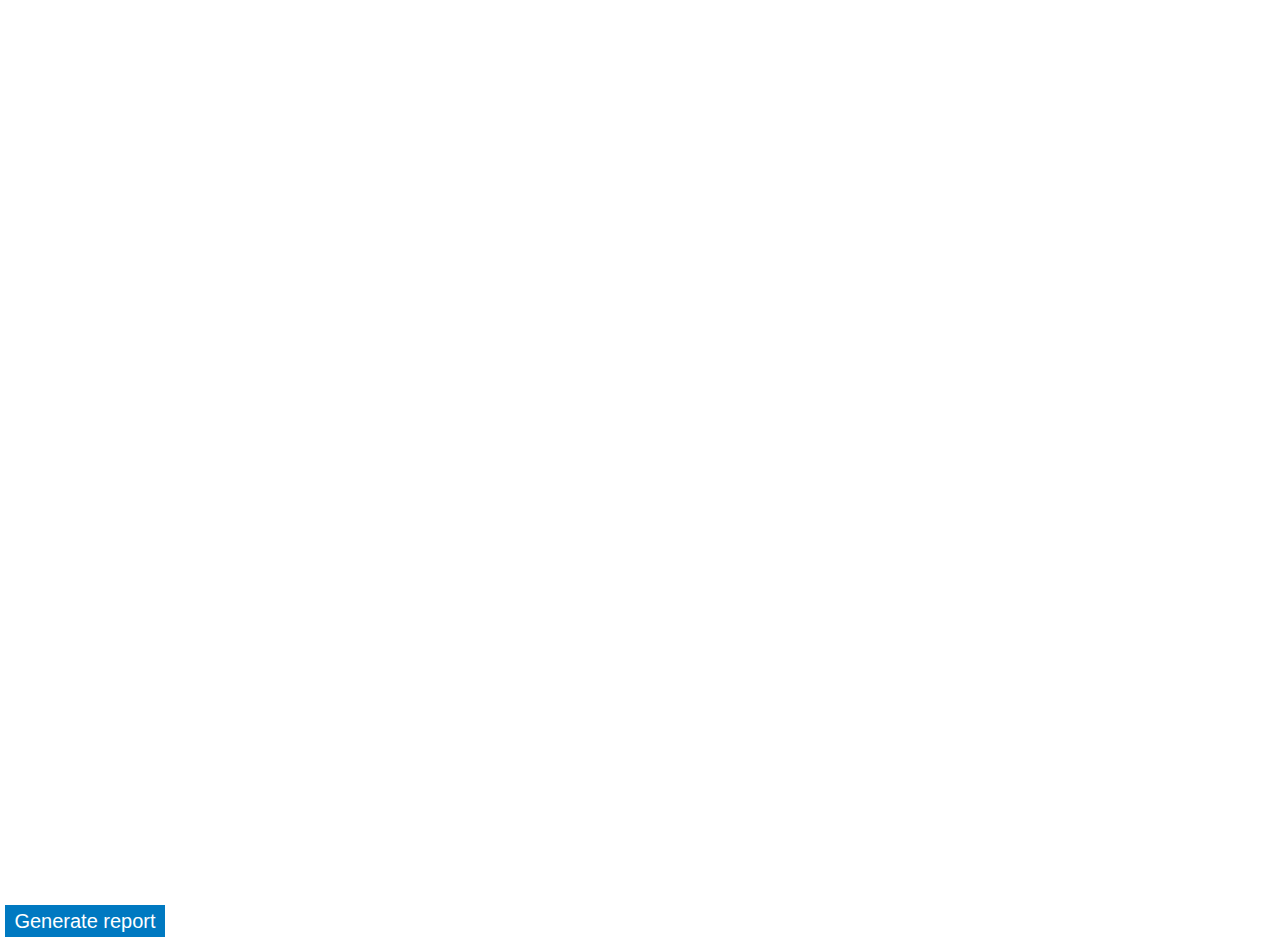
<file: index.htm>
<!DOCTYPE html>
<html> 
 <head>
  <meta charset="utf-8" />
  <meta name="viewport" content="initial-scale=1,maximum-scale=1,user-scalable=no" />
  <title>Generate Report</title>

  <link rel="stylesheet" href="https://js.arcgis.com/4.21/esri/themes/light/main.css" />
  <link href="main.css" rel="stylesheet" type="text/css" media="screen, projection">

  <script src="https://js.arcgis.com/4.21/"></script>

  <script src="script.js"></script>

</head>


<body class="esri-widget">
    <div id="viewDiv"></div>
    <div class="btns">
      <input type="button" class="print-button" data-id="0" value="Generate report" id="printBtn">
    </div>
  </body>

</html>
</file>
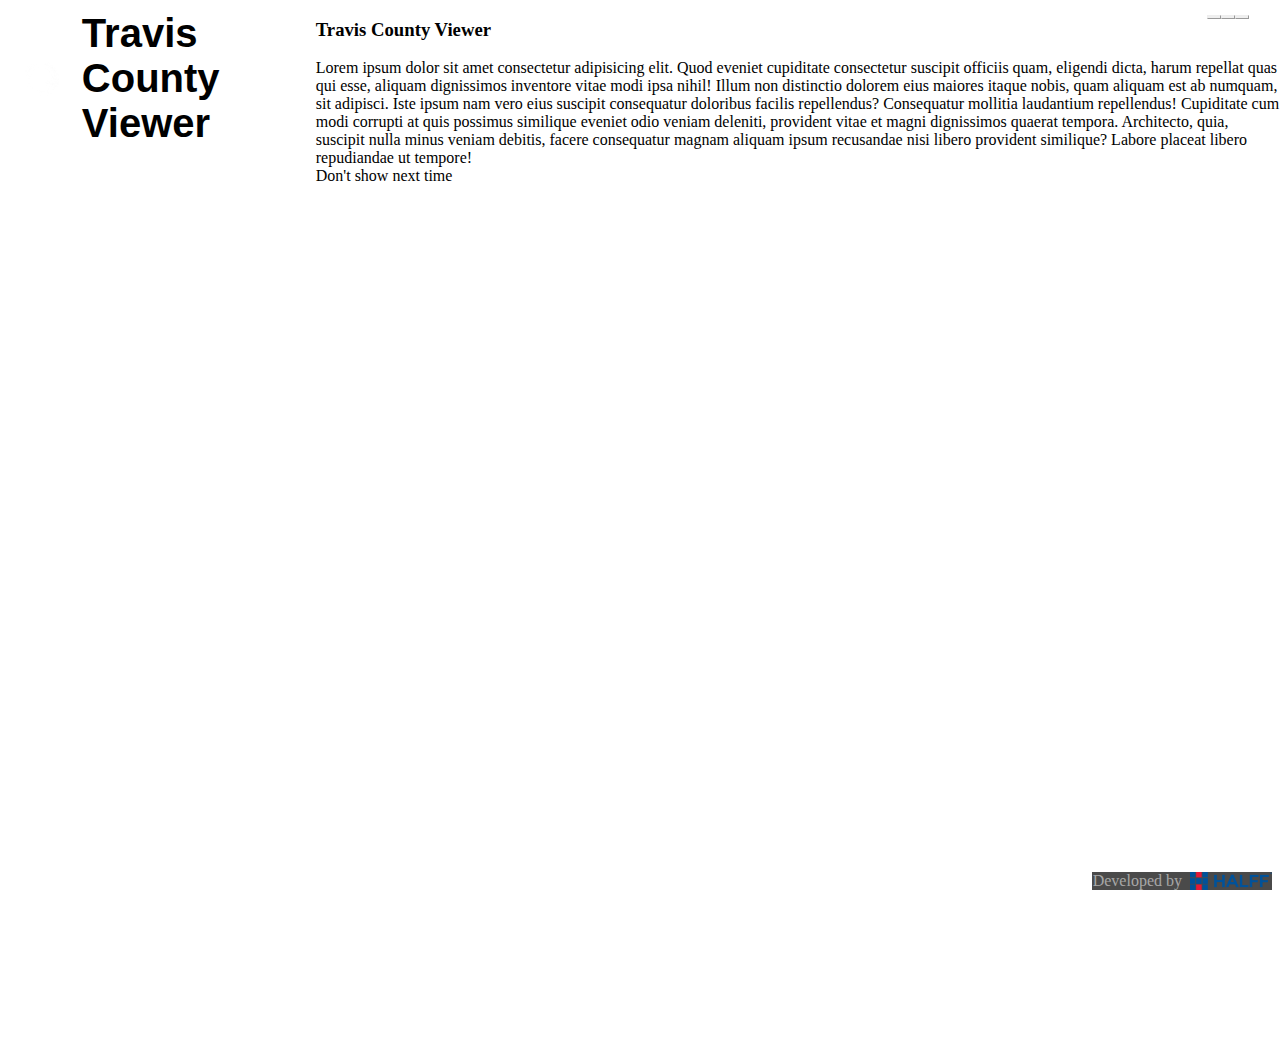
<file: calcite-app/index.htm>
<html>
  <head>
    <meta charset="utf-8" />
    <meta name="viewport" content="initial-scale=1, maximum-scale=1, user-scalable=no"/>
    <title>Travis County Viewer</title>
    <script src="https://js.arcgis.com/calcite-components/1.0.0-beta.94/calcite.esm.js" type="module"></script>
    <script src="https://js.arcgis.com/4.24/"></script>
    <script defer src="./js/main.js"></script>
    <link rel="icon" href="./images/bw_cntyseal_transparent--150x150.png">
    <link rel="stylesheet" href="https://js.arcgis.com/calcite-components/1.0.0-beta.94/calcite.css"/>
    <link id="jsapi-theme-dark" rel="stylesheet" href="https://js.arcgis.com/4.24/esri/themes/dark/main.css"/>
    <link disabled id="jsapi-theme-light" rel="stylesheet" href="https://js.arcgis.com/4.24/esri/themes/light/main.css"/>
    <link rel="stylesheet" href="./css/styles.css">
  </head>

  <body class="calcite-theme-dark">
    <calcite-loader active></calcite-loader>
    <calcite-shell>
      <!--  Header slot  -->
      <div slot="header" id="header">
        <img class="countyLogo" id="countyLogo" src="./images/white county seal transparent background.png" width="50" height="50" style="cursor: pointer;" onclick="window.open('https://www.traviscountytx.gov/tnr', '_blank');">
        <!-- Title -->
        <h2 id="header-title">
          Travis County Viewer
        </h2>
        <!-- Controls -->
        <div id="header-controls">
          <!-- Search Widget -->
          <calcite-label id="search"></calcite-label>
          <!-- Dark Mode Switch -->
          <calcite-label layout="inline" class="label-wrapper" title="Switch theme">
            <calcite-icon icon="moon" scale="s" class="switch-icon"></calcite-icon>
            <calcite-switch></calcite-switch>
            <calcite-icon icon="brightness" scale="s" class="switch-icon"></calcite-icon>
          </calcite-label>
          <!-- Information Modal -->
          <calcite-label class="content-row" expand-disabled="true">
            <calcite-action class="info-modal" id="app-details-action" appearance="solid" scale="l" title="app details..." text="app details" icon="information"></calcite-action>
          </calcite-label>
        </div>
      </div>
      <!-- Left Panel -->
      <calcite-shell-panel class="shell" slot="panel-start">
        <calcite-action-bar slot="action-bar" scale="m">
          <calcite-action data-action-id="layers" icon="layers" text="Layers" scale="l" title="Layers"></calcite-action>
          <calcite-action data-action-id="basemaps" icon="basemap" text="Basemaps" scale="l" title="Basemaps"></calcite-action>
          <calcite-action data-action-id="legend" icon="legend" text="Legend" scale="l" title="Legend"></calcite-action>
          <calcite-action data-action-id="bookmarks" icon="bookmark" text="Bookmarks" scale="l" title="Bookmarks"></calcite-action>
          <calcite-action data-action-id="print" icon="print" text="Print" scale="l" title="Print"></calcite-action>
          <calcite-action data-action-id="information" icon="information" text="Information" scale="l" title="Information"></calcite-action>
        </calcite-action-bar>

        <!-- Map-specific panels (each one provides a div for ArcGIS JavaScript API widgets) -->
        <calcite-panel heading="Layers" data-panel-id="layers">
          <div id="layers-container"></div>
        </calcite-panel>

        <calcite-panel heading="Basemaps" data-panel-id="basemaps" hidden>
          <div id="basemaps-container"></div>
        </calcite-panel>

        <calcite-panel heading="Legend" data-panel-id="legend" hidden>
          <div id="legend-container"></div>
        </calcite-panel>

        <calcite-panel heading="Bookmarks" data-panel-id="bookmarks" hidden>
          <div id="bookmarks-container"></div>
        </calcite-panel>

        <calcite-panel heading="Print" data-panel-id="print" hidden>
          <div id="print-container"></div>
        </calcite-panel>

        <!-- Info panel (populates with info from the web map) -->
        <calcite-panel heading="Information" data-panel-id="information" hidden>
          <div id="info-content">
            <div id="item-description">
              ipsum dolor sit amet consectetur adipisicing elit. Nemo quidem placeat tenetur consequuntur eum fugit, nesciunt, facilis molestias id aut magni totam praesentium recusandae vero at, voluptas saepe deserunt rem?
            </div>
          </div>
        </calcite-panel>
      </calcite-shell-panel>
      <!-- View div -->
      <div class="view-container">
        <div id="viewDiv"></div>
        <div id="toolbar" class="esri-component esri-widget toolbar">
          <button
            id="distance"
            class="esri-widget--button esri-interactive esri-icon-measure-line"
            title="Distance Measurement Tool"
          ></button>
          <button
            id="area"
            class="esri-widget--button esri-interactive esri-icon-measure-area"
            title="Area Measurement Tool"
          ></button>
          <button
            id="clear"
            class="esri-widget--button esri-interactive esri-icon-trash"
            title="Clear Measurements"
          ></button>
        </div>
        <div id="halffLogoDiv" style="cursor: pointer;" onclick="window.open('https://halff.com', '_blank');">
          <span>Developed by&nbsp;&nbsp;</span>
          <img src="./images/Halff_RGB.png" width="82" height="18">
        </div>
      </div>
    </calcite-shell>
    <calcite-modal open id="app-details-modal" color="white" background-color="grey" scale="m" width="m" role="dialog" aria-labelledby="app-modal-title">
      <h3 slot="header" id="app-modal-title" class="application-title">Travis County Viewer</h3>
      <div slot="content" class="application-description">Lorem ipsum dolor sit amet consectetur adipisicing elit. Quod eveniet cupiditate consectetur suscipit officiis quam, eligendi dicta, harum repellat quas qui esse, aliquam dignissimos inventore vitae modi ipsa nihil! Illum non distinctio dolorem eius maiores itaque nobis, quam aliquam est ab numquam, sit adipisci. Iste ipsum nam vero eius suscipit consequatur doloribus facilis repellendus? Consequatur mollitia laudantium repellendus! Cupiditate cum modi corrupti at quis possimus similique eveniet odio veniam deleniti, provident vitae et magni dignissimos quaerat tempora. Architecto, quia, suscipit nulla minus veniam debitis, facere consequatur magnam aliquam ipsum recusandae nisi libero provident similique? Labore placeat libero repudiandae ut tempore!</div>
      <div slot="secondary" class="margin-m">
        <calcite-label layout="inline">
          <span>Don't show next time</span>
          <calcite-checkbox id="hide-startup-checkbox"></calcite-checkbox>
        </calcite-label>
      </div>
      <calcite-button id="app-details-ok-btn" slot="primary" width="full" hidden>OK</calcite-button>
    </calcite-modal>
  </body>

</html>
</file>
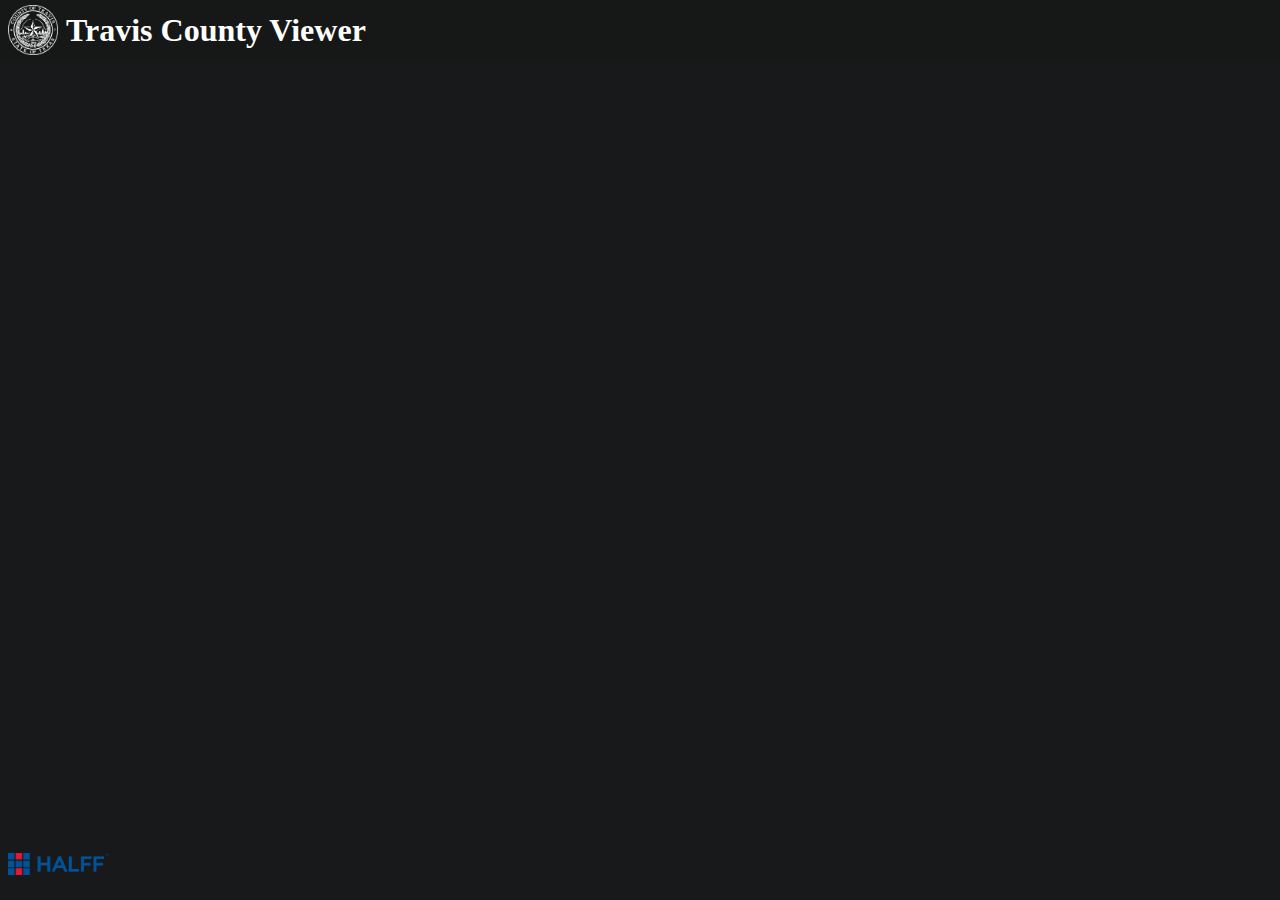
<file: demo/index.htm>
<!DOCTYPE html>
<html> 
 <head>
  <meta charset="utf-8" />
  <meta name="viewport" content="initial-scale=1,maximum-scale=1,user-scalable=no" />
  <title>Travis County Viewer</title>
  <link rel="icon" href="./bw_cntyseal_transparent--150x150.png">
  <link rel="stylesheet" href="https://js.arcgis.com/4.24/esri/themes/dark/main.css" />
  <link href="main.css" rel="stylesheet" type="text/css" media="screen, projection">

  <script src="https://js.arcgis.com/4.24/"></script>
  <script src="./script.js"></script>



</head>

<body>

  
  <div id="header">&nbsp
    <img src="./white county seal transparent background.png" width="50" height="50">&nbspTravis County Viewer
  </div>

  <div id="viewDiv"></div>

  <div id="halffLogoDiv" class="esri-widget" style="cursor: pointer;" onclick="window.open('https://halff.com', '_blank');">
    <img src="./Halff_RGB.png" width="100" height="22">
  </div>
  <!--
    <div id="countyLogoDiv" class="esri-widget" style="cursor: pointer;" onclick="window.open('https://www.traviscountytx.gov', '_blank');"> 
    <img src="./white county seal transparent background.png" width="150" height="150">
  </div>
   -->


</body>

</html>
</file>
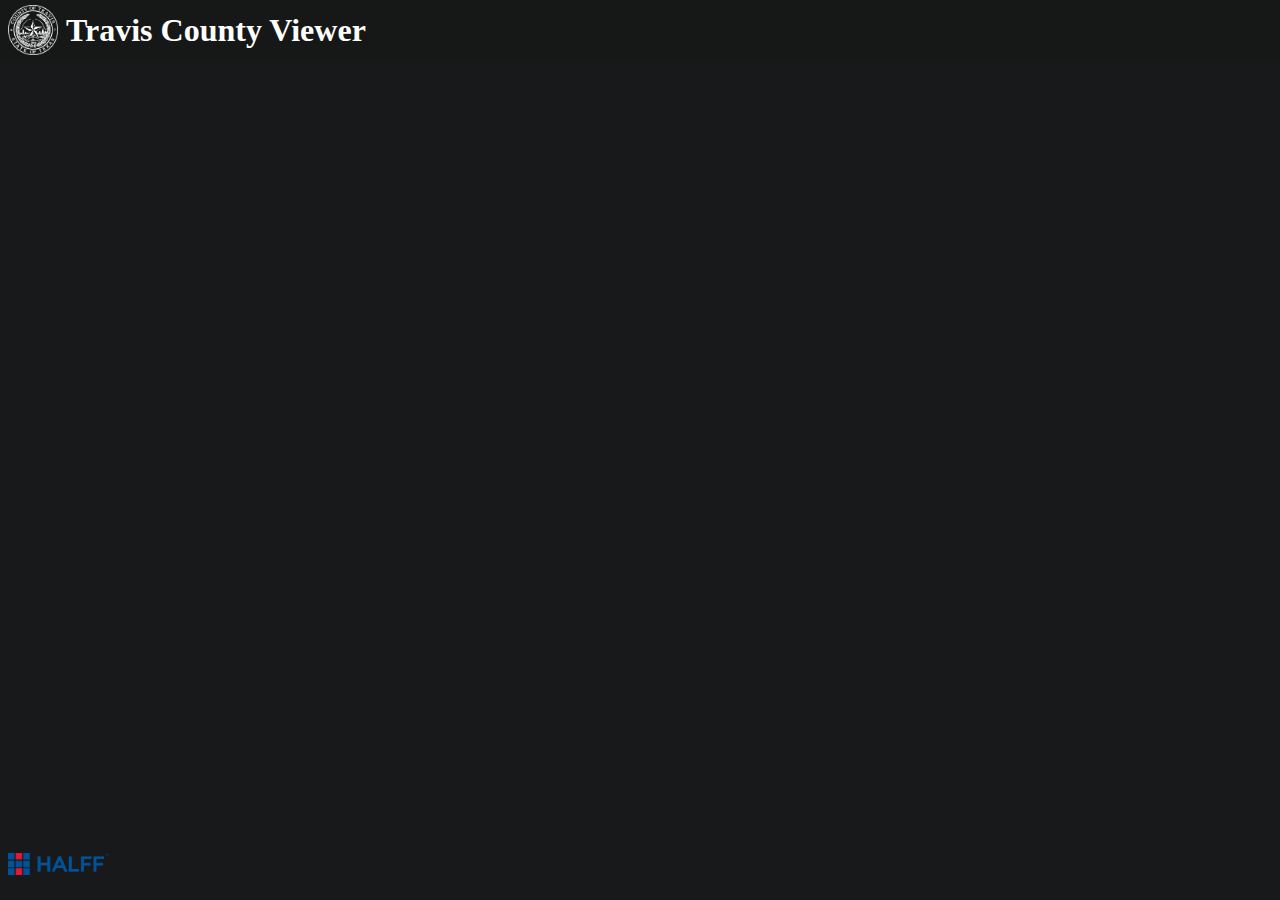
<file: dev/index.htm>
<!DOCTYPE html>
<html> 
 <head>
  <meta charset="utf-8" />
  <meta name="viewport" content="initial-scale=1,maximum-scale=1,user-scalable=no" />
  <title>Travis County Viewer</title>
  <link rel="icon" href="./images/bw_cntyseal_transparent--150x150.png">
  <link rel="stylesheet" href="https://js.arcgis.com/4.24/esri/themes/dark/main.css" />
  <link href="./css/styles.css" rel="stylesheet" type="text/css" media="screen, projection">

  <script src="https://js.arcgis.com/4.24/"></script>
  <script defer src="./js/quickPopup.js"></script>
  <script defer src="./js/main.js"></script>
  
  



</head>

<body>

  
  <div id="header">&nbsp;
    <img src="./images/white county seal transparent background.png" width="50" height="50">&nbspTravis County Viewer
  </div>

  <div id="viewDiv"></div>

  <div id="halffLogoDiv" class="esri-widget" style="cursor: pointer;" onclick="window.open('https://halff.com', '_blank');">
    <img src="./images/Halff_RGB.png" width="100" height="22">
  </div>
  <!--
    <div id="countyLogoDiv" class="esri-widget" style="cursor: pointer;" onclick="window.open('https://www.traviscountytx.gov', '_blank');"> 
    <img src="./white county seal transparent background.png" width="150" height="150">
  </div>
   -->

   
   
</body>

</html>
</file>
<file: main.css>
@charset "UTF-8";

html,
body,
#viewDiv {
  padding: 0;
  margin: 0;
  height: 100%;
  width: 100%;
}

.print-button:hover,
.print-button:focus {
  background-color: lightsteelblue;
}

.print-button {
  flex-grow: 4;
  font-size: 20px;
  height: 32px;
  margin: 5px;
  width: 160px;
  background-color: #0079c1;
  border: 1px solid #0079c1;
  color: white;
}

.esri-icon-documentation:before {
  color: #0f0e0b;
  /*font-size: 18px;*/
  position: relative;
  bottom: 2px;
}

.esri-popup__action-image {
  position: relative;
  bottom: 2px;
}

.esri-view-width-medium .esri-popup__main-container {
  width: 240px;
}

.esri-view-width-large .esri-popup__main-container {
  width: 250px;
}

.esri-view-width-xlarge .esri-popup__main-container {
  width: 310px
;
}
</file>
<file: calcite-app/css/styles.css>
body,
.view-container,
#viewDiv {
  padding: 0;
  margin: 0;
  height: 100%;
  width: 100%;
}

body {
  display: flex;
}

calcite-loader {
  align-self: center;
  justify-self: center;
}

.info-modal {
  margin: -15px;
}

.toolbar {
  position: absolute;
  top: 15px;
  right: 31px;
  cursor: default;
  display: flex;
  flex-direction: row;
  flex-wrap: nowrap;
}

.toolbar button {
  border-color: var(--calcite-ui-border-1);
  border-width: 1.4px;
  font-size: 20px;
}

.esri-widget--button.active,
.esri-widget--button.active:hover,
.esri-widget--button.active:focus {
  cursor: default;
  background-color: #999696;
}
.esri-widget--button.active path,
.esri-widget--button.active:hover path,
.esri-widget--button.active:focus path {
  fill: #E4E4E4;
}

#halffLogoDiv {
  padding-left: 1px;
  display: flex;
  flex-direction: row;
  justify-content: center;
  align-items: center;
  background-color:rgba(25, 25, 25, 0.788);
  position: absolute;
  right: 8px;
  bottom: 10px;
 /*  text-align: inherit; */
  /* width: 100px; */
}

#halffLogoDiv span {
  color: rgba(255, 255, 255, 0.527);
}

div h2 {
  margin-left: 1rem;
  margin-right: 1rem;
  margin-top: 0.7rem;
  margin-bottom: 0.7rem;
  font-size: 2.5em;
  color: var(--calcite-ui-text-1);
  font-family: Arial, sans-serif;
}

.countyLogo {
  align-self: center;
}

#info-content {
  padding: 0.75rem;
}


#header {
  display: flex;
  padding: 0 1rem;
  background-color: var(--calcite-ui-foreground-1);
}

#header-controls {
  display: flex;
  margin-inline-start: auto;
  align-self: center;
}

.label-wrapper {
  display: flex;
  margin-inline: 1rem;
  padding: 0.5rem;
  border: 1px solid var(--calcite-ui-border-1);
  cursor: pointer;
}

:root {
  --calcite-label-margin-bottom: 0px;
}

calcite-switch {
  margin: 1 0.5rem;
}

.esri-view .esri-view-surface--inset-outline:focus::after {
  outline: none;
}

.esri-icon-non-visible::before {
  content: "\e610";
}
  
.esri-icon-visible::before {
  content: "\e611";
}

/* .esri-input.esri-search__input::placeholder {
  color:whitesmoke;
}
 */
.esri-search__container {
  outline: 1px solid #949494;

}

.esri-layer-list__item-title {
  font-size: 14px;
}

.esri-legend__layer-caption {
  display: none;
}

.esri-popup__action-image {
  position: relative;
  bottom: 2px;
  right: 2px;
}

/* .esri-search .esri-widget--button {
  color: whitesmoke;
} 
 */
</file>
<file: demo/main.css>
@charset "UTF-8";

html,
body,
#heading {
  padding: 0;
  margin: 0;
  height: 100%;
  width: 100%;
  background-color: #18191a;
}

#header {
  text-align: left;
  background: #161817;
  color: rgb(255, 255, 255);
  height: 60px;
  display: flex;
  align-items: center;
  font-weight: bolder;
  font-size: 24pt;
}


#viewDiv {
  padding: 0;
  margin: 0;
  height: calc(100% - 60px);
  width: 100%;
}


#halffLogoDiv {
  padding: 0px;
  background-color:rgba(25, 25, 25, 0.788);
  position: absolute;
  left: 8px;
  bottom: 25px;
  text-align: inherit;
  width: 100px;
}

#halffLogoDiv img {
  margin-left: auto;
  margin-right: auto;
  display: block;
}

/*
.esri-layer-list-panel {
  margin: -10px 15px;
} */

.esri-slider.esri-widget.esri-slider--horizontal{
  font-size: 11px;
}

.esri-legend__layer-caption {
  display: none;
}

.esri-basemap-toggle__title {
  font-size: 10px;
  background-color: rgb(6 4 4 / 70%);
}

.esri-search {
  width: 300px;
}

.print-button:hover,
.print-button:focus {
  background-color: lightsteelblue;
}

.print-button {
  flex-grow: 4;
  font-size: 20px;
  height: 32px;
  margin: 5px;
  width: 160px;
  background-color:rgb(25, 25, 25);
  border: 1px solid rgb(25, 25, 25);
  color: white;
}

.esri-icon-documentation:before {
  color: #0f0e0b;
  /*font-size: 18px;*/
  position: relative;
  bottom: 2px;
}

.esri-popup__action-image {
  position: relative;
  bottom: 2px;
}

.esri-view-width-medium .esri-popup__main-container {
  width: 240px;
}

.esri-view-width-large .esri-popup__main-container {
  width: 250px;
}

.esri-view-width-xlarge .esri-popup__main-container {
  width: 310px
;
}


.esri-icon-non-visible::before {
  content: "\e610";
  }


  .esri-icon-visible::before {
    content: "\e611";
  }


  .esri-view-height-medium .esri-expand .esri-widget--panel, .esri-view-height-medium .esri-expand .esri-widget--panel-height-only, .esri-view-height-medium .esri-ui-corner .esri-component.esri-widget--panel, .esri-view-height-medium .esri-ui-corner .esri-component.esri-widget--panel-height-only {
    max-height: 700px;
}
</file>
<file: dev/css/styles.css>
@charset "UTF-8";

html,
body,
#heading {
  padding: 0;
  margin: 0;
  height: 100%;
  width: 100%;
  background-color: #18191a;
}

#header {
  text-align: left;
  background: #161817;
  color: rgb(255, 255, 255);
  height: 60px;
  display: flex;
  align-items: center;
  font-weight: bolder;
  font-size: 24pt;
}


#viewDiv {
  padding: 0;
  margin: 0;
  height: calc(100% - 60px);
  width: 100%;
}


#halffLogoDiv {
  padding: 0px;
  background-color:rgba(25, 25, 25, 0.788);
  position: absolute;
  left: 8px;
  bottom: 25px;
  text-align: inherit;
  width: 100px;
}

#halffLogoDiv img {
  margin-left: auto;
  margin-right: auto;
  display: block;
}

/*
.esri-layer-list-panel {
  margin: -10px 15px;
} */

.esri-slider.esri-widget.esri-slider--horizontal{
  font-size: 11px;
}

.esri-legend__layer-caption {
  display: none;
}

.esri-basemap-toggle__title {
  font-size: 10px;
  background-color: rgb(6 4 4 / 70%);
}

.esri-search {
  width: 300px;
}

.esri-view .esri-view-surface--inset-outline:focus::after {
  outline: none;
}‍‍‍

.print-button:hover,
.print-button:focus {
  background-color: lightsteelblue;
}

.print-button {
  flex-grow: 4;
  font-size: 20px;
  height: 32px;
  margin: 5px;
  width: 160px;
  background-color:rgb(25, 25, 25);
  border: 1px solid rgb(25, 25, 25);
  color: white;
}

.esri-icon-documentation:before {
  color: #0f0e0b;
  /*font-size: 18px;*/
  position: relative;
  bottom: 2px;
}

.esri-popup__action-image {
  position: relative;
  bottom: 2px;
}

.esri-view-width-medium .esri-popup__main-container {
  width: 240px;
}

.esri-view-width-large .esri-popup__main-container {
  width: 250px;
}

.esri-view-width-xlarge .esri-popup__main-container {
  width: 310px
;
}


.esri-icon-non-visible::before {
  content: "\e610";
  }


  .esri-icon-visible::before {
    content: "\e611";
  }


  .esri-view-height-medium .esri-expand .esri-widget--panel, .esri-view-height-medium .esri-expand .esri-widget--panel-height-only, .esri-view-height-medium .esri-ui-corner .esri-component.esri-widget--panel, .esri-view-height-medium .esri-ui-corner .esri-component.esri-widget--panel-height-only {
    max-height: 700px;
}
</file>
